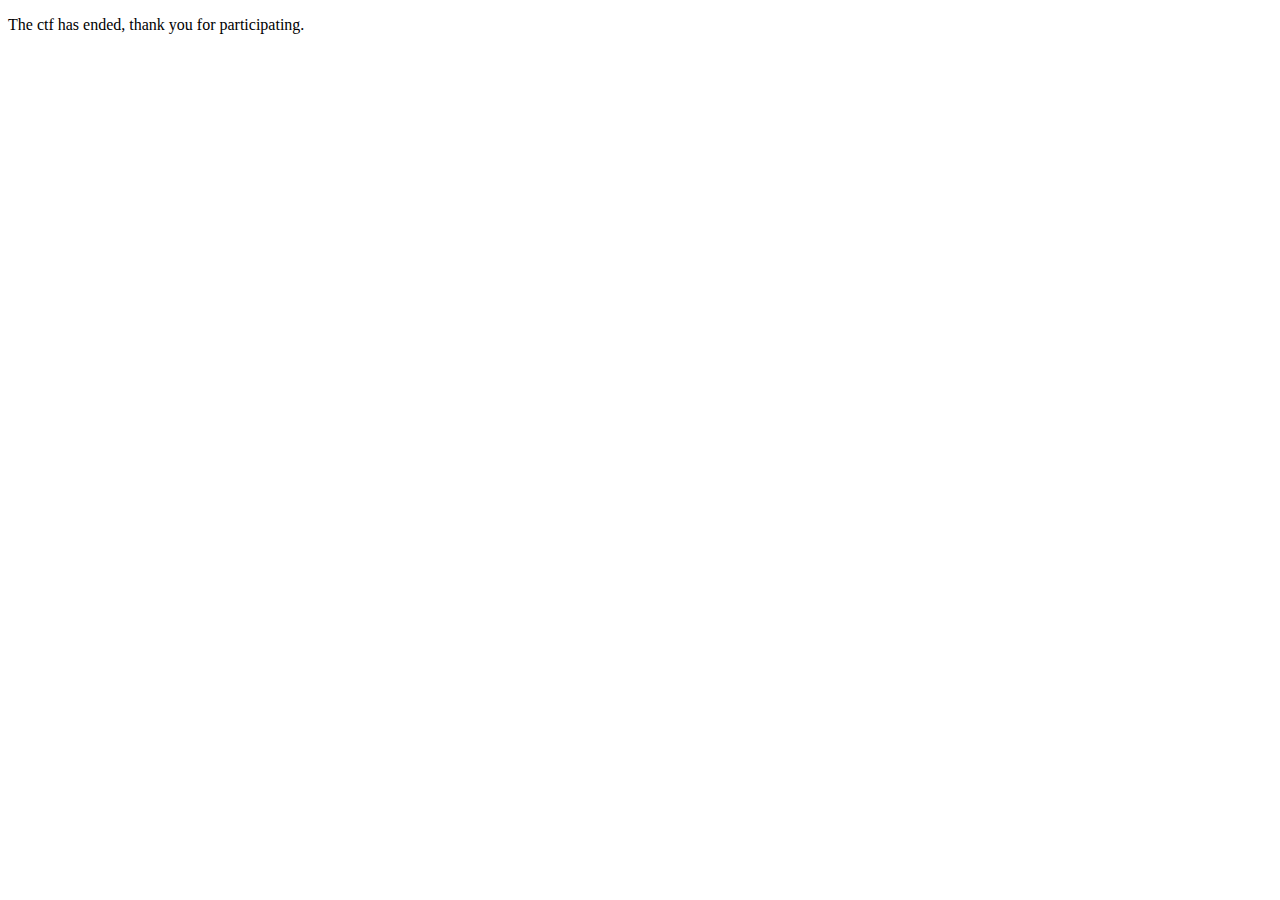
<file: countdown.html>
<!DOCTYPE html>
<html lang="en">

<head>
    <meta charset="UTF-8">
    <meta http-equiv="X-UA-Compatible" content="IE=edge">
    <meta name="viewport" content="width=device-width, initial-scale=1.0">
    <title>Countdown Clock</title>
</head>

<body>
    <p id=main_text></p>
    <p id="clock"></p>

    <script>

        var init = {
            'start': 1638309600,
            'end': 1643634000,
        }
        
        var countDownDate = (((init.start * 1000) - new Date().getTime()) < 0) ? init.end * 1000 : init.start * 1000;
        if (new Date().getTime() < init.end * 1000) {
            document.getElementById("main_text").innerText =
                ((init.end * 1000) == countDownDate) ? "The ctf will end in:" : "The ctf will start in:"
            document.getElementById("clock").innerText = "Please wait...";
            const p = {
                days: 1000 * 60 * 60 * 24,
                hours: 1000 * 60 * 60,
                minutes: 1000 * 60,
                seconds: 1000
            };
            var x = setInterval(function () {
                var now = new Date().getTime();
                var distance = countDownDate - now;
                var days = Math.floor(distance / p.days);
                var hours = Math.floor((distance % p.days) / p.hours);
                var minutes = Math.floor((distance % p.hours) / p.minutes);
                var seconds = Math.floor((distance % p.minutes) / p.seconds);
                document.getElementById("clock").innerText = `${days}d ${hours}h ${minutes}m ${seconds}s`;
            }, 1000);
        } else {
            document.getElementById("main_text").innerText = `The ctf has ended, thank you for participating.`
        }
    </script>
</body>

</html>
</file>
